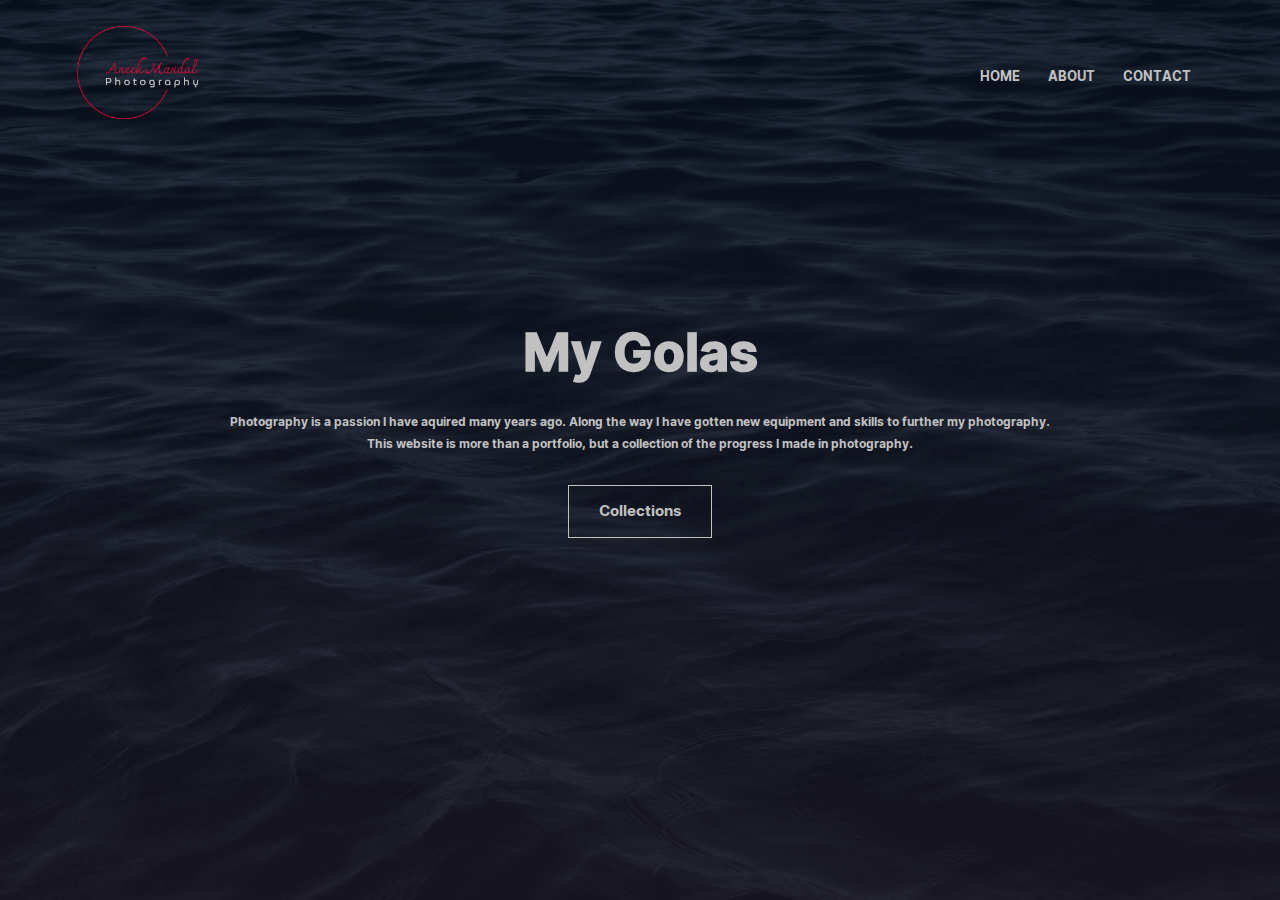
<file: index.html>
<!DOCTYPE html>
<html>

<head>
    <meta name="viewport" contnt="with=device-width, initial-scale=1.0" <title>
    </title>
    <link rel="stylesheet" href="style.css">
    <link rel="preconnect" href="https://fonts.googleapis.com">
    <link rel="preconnect" href="https://fonts.gstatic.com" crossorigin>
    <link href="https://fonts.googleapis.com/css2?family=Konkhmer+Sleokchher&display=swap" rel="stylesheet">

</head>

<body>
    <section class="header">
        <nav>
            <a href="index.html"><img src="Images/logo-no-background.png"> </a>
            <div class="nav-links">
                <ul>
                    <li><a href="">HOME</a></li>
                    <li><a href="">ABOUT</a></li>
                    <li><a href="Contact.html">CONTACT</a></li>


                </ul>

            </div>

        </nav>
        <div class="text-box">
            <h1> My Golas</h1>
            <p> Photography is a passion I have aquired many years ago. Along the way I have gotten new equipment and skills to further my photography.
                <br> This website is more than a portfolio, but a collection of the progress I made in photography.
            </p>
            <a href="Collections.html" class="hero_btn">Collections</a>
        </div>

    </section>

</body>

</html>
</file>
<file: style.css>
* {
    margin: 0;
    padding: 0;
    font-family: 'Konkhmer Sleokchher', cursive;
}

.header {
    min-height: 100vh;
    width: 100%;
    background-image: linear-gradient(rgba(10, 22, 39, 0.7), rgba(31, 29, 44, 0.7)), url(Images/Banner_.jpg);
    background-position: center;
    background-size: cover;
    background-position: relative;
}

nav {
    display: flex;
    padding: 2% 6%;
    justify-content: space-between;
    align-items: center;
}

nav img {
    width: 150px;
}

.nav-links {
    flex: 1;
    text-align: right;
}

.nav-links ul li {
    list-style: none;
    display: inline-block;
    padding: 2px 12px;
    position: relative;
}

.nav-links ul li a {
    color: #C1C1C1;
    text-decoration: none;
    font-size: 13px;
    font-style: none;
}

.nav-links ul li ::after {
    content: "";
    width: 0%;
    height: 2px;
    background: #FE0039;
    display: block;
    margin: auto;
    transition: 0.5s;
}

.nav-links ul li :hover::after {
    width: 100%;
}

.text-box {
    width: 90%;
    color: #C1C1C1;
    position: absolute;
    top: 47%;
    left: 50%;
    transform: translate(-50%, -50%);
    text-align: center;
}

.text-box h1 {
    font-size: 52px;
}

.text-box p {
    margin: 10px 0 30px;
    font-size: 12px;
    color: #C1C1C1;
}

.hero_btn {
    display: inline-block;
    color: #C1C1C1;
    text-decoration: none;
    border: 1px solid #C1C1C1;
    padding: 12px 30px;
    font-size: 15px;
    background: transparent;
    position: relative;
    cursor: pointer;
}

.hero_btn:hover {
    border: 1px solid #FE0039;
    background: #FE0039;
    transition: 1s;
}

@media (max-width:700px) {
    .text-box h1 {
        font-size: 22px;
    }
    .text-box {
        width: 90%;
        color: #C1C1C1;
        position: absolute;
        top: 20%;
        left: 30%;
        transform: translate(-50%, -50%);
        text-align: center;
    }
}
</file>
